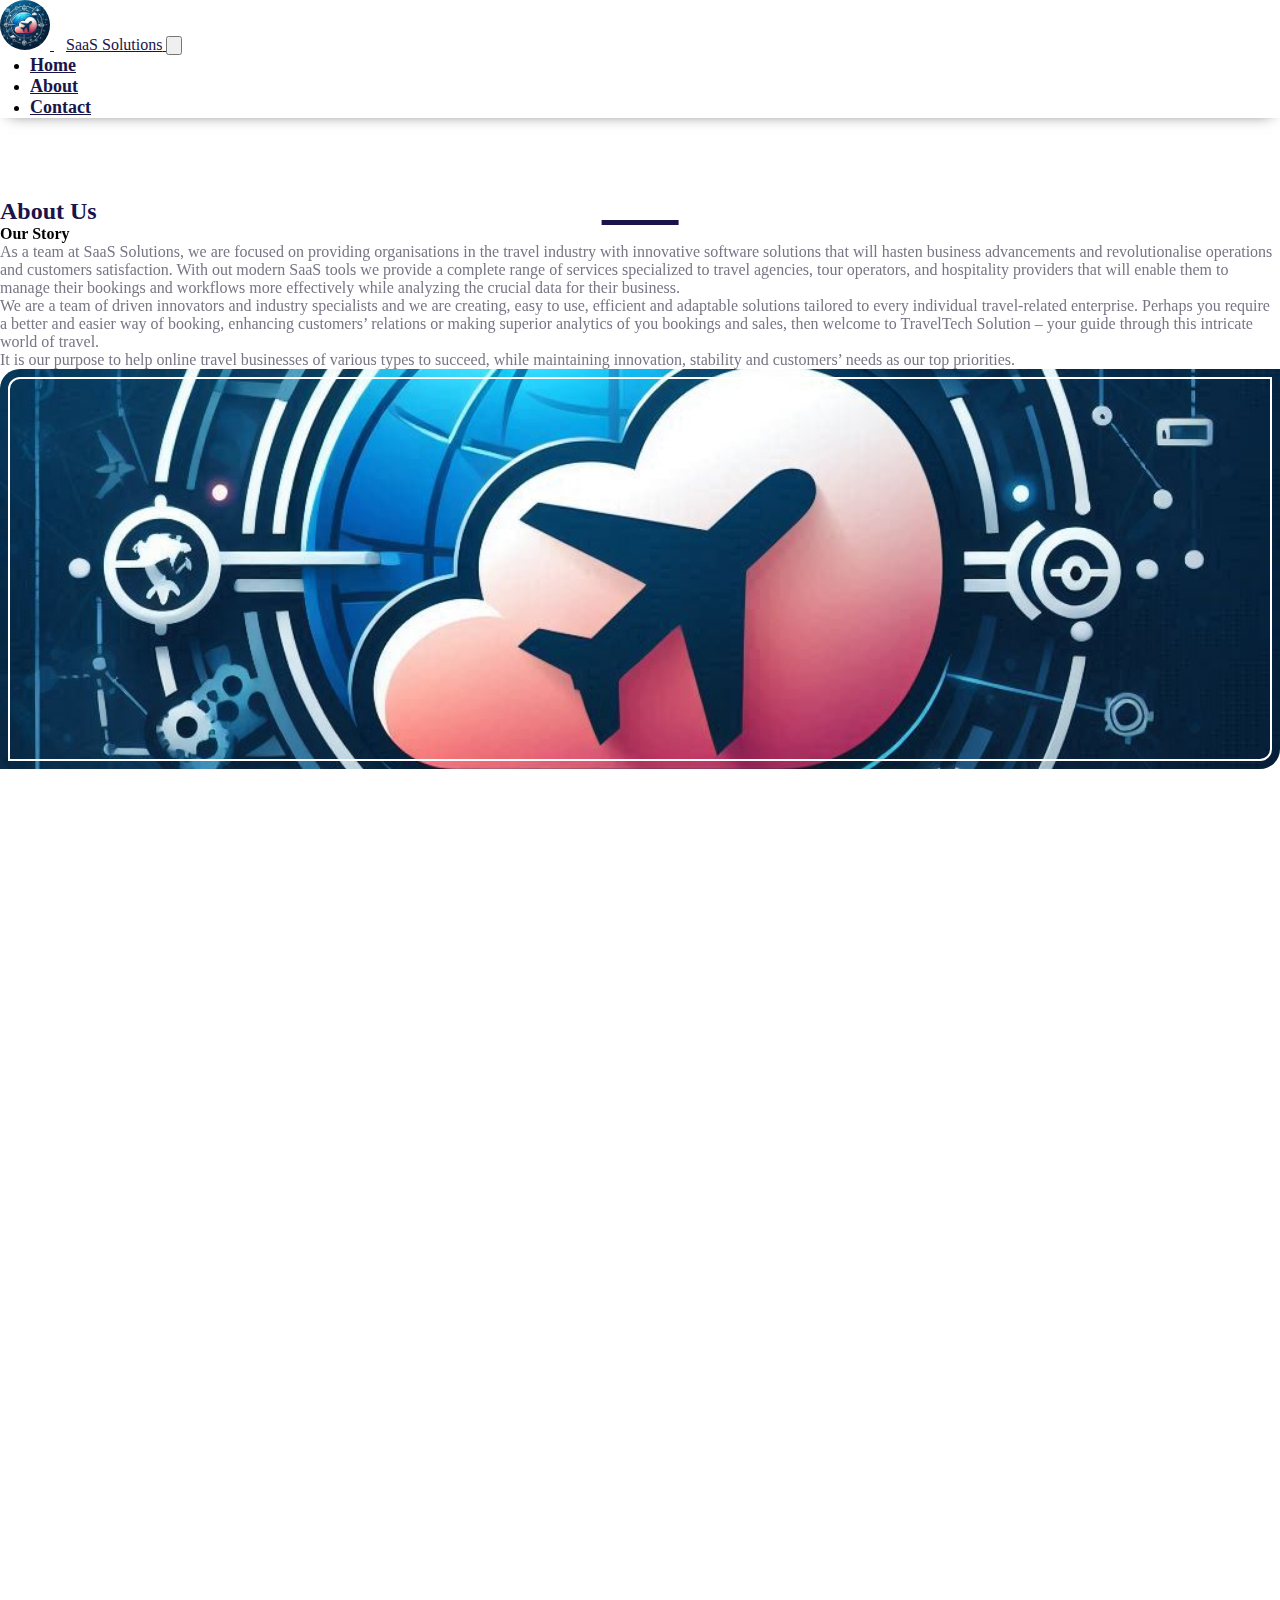
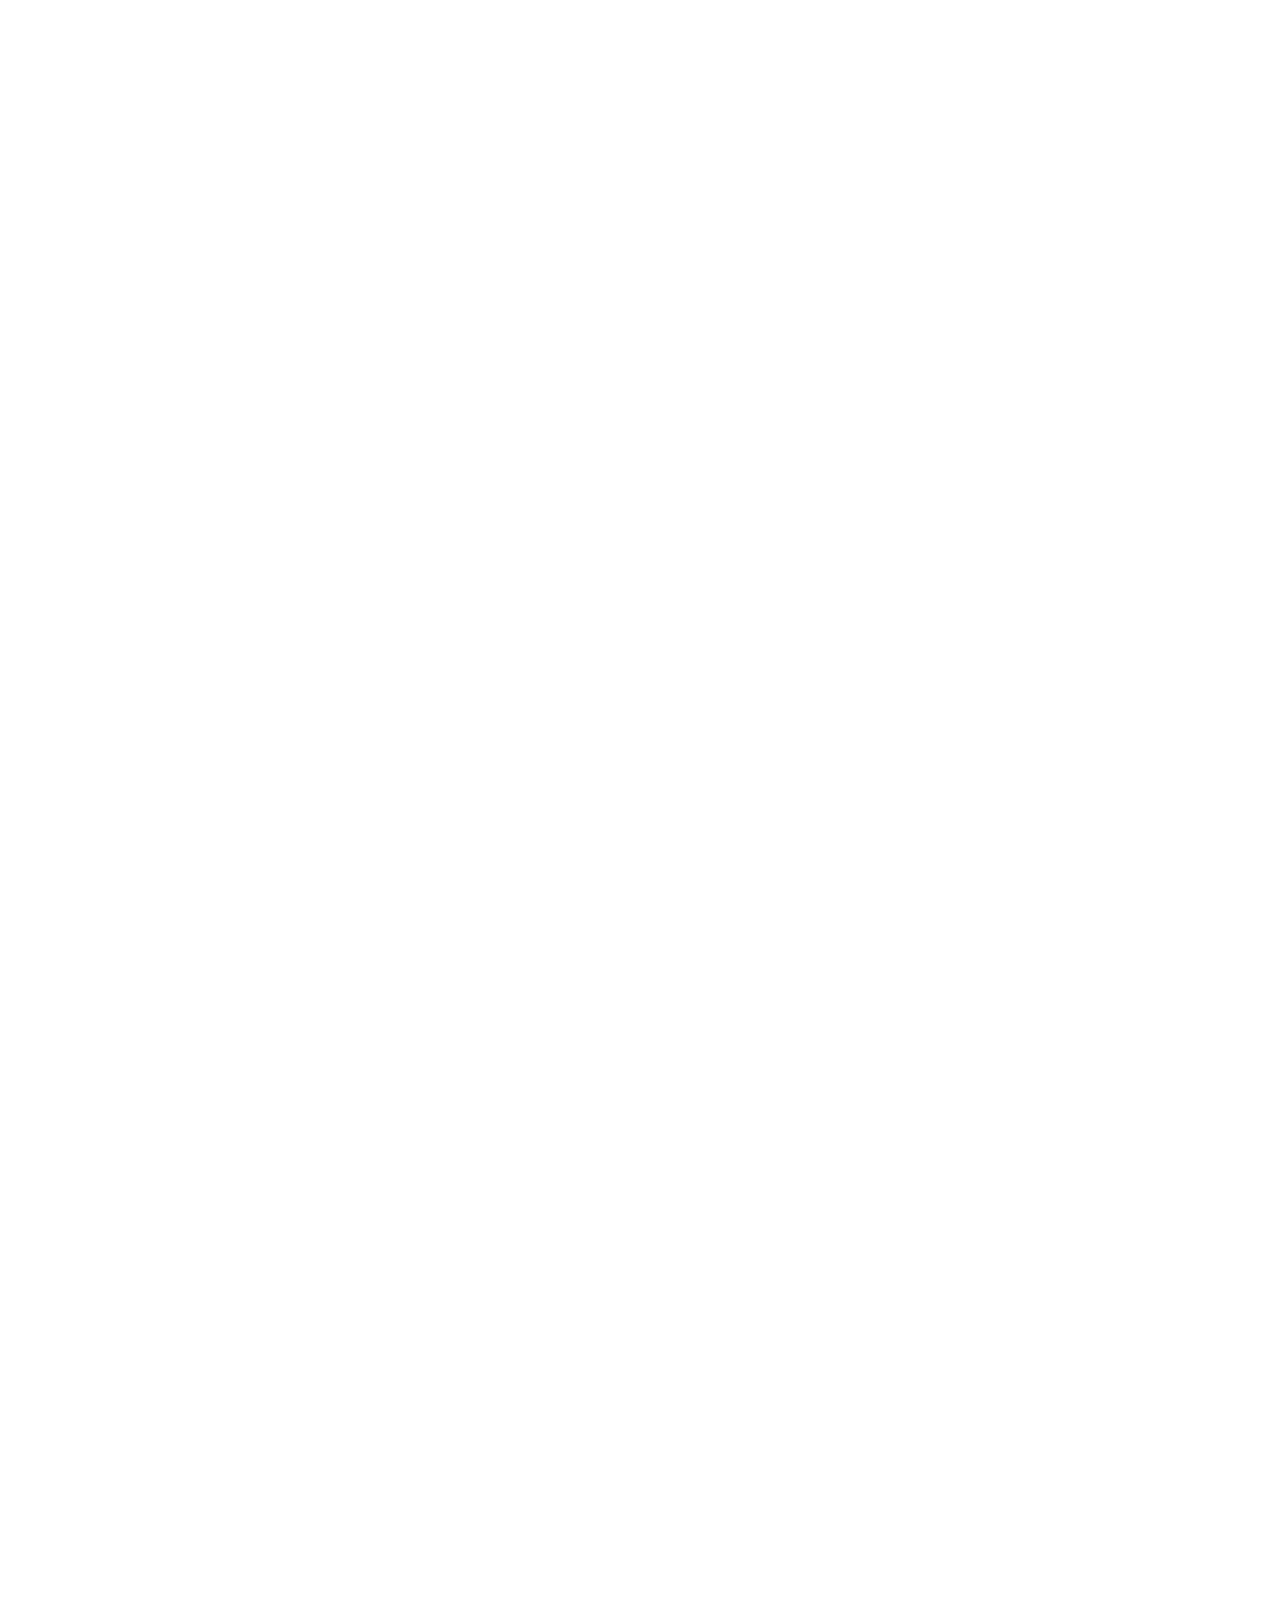
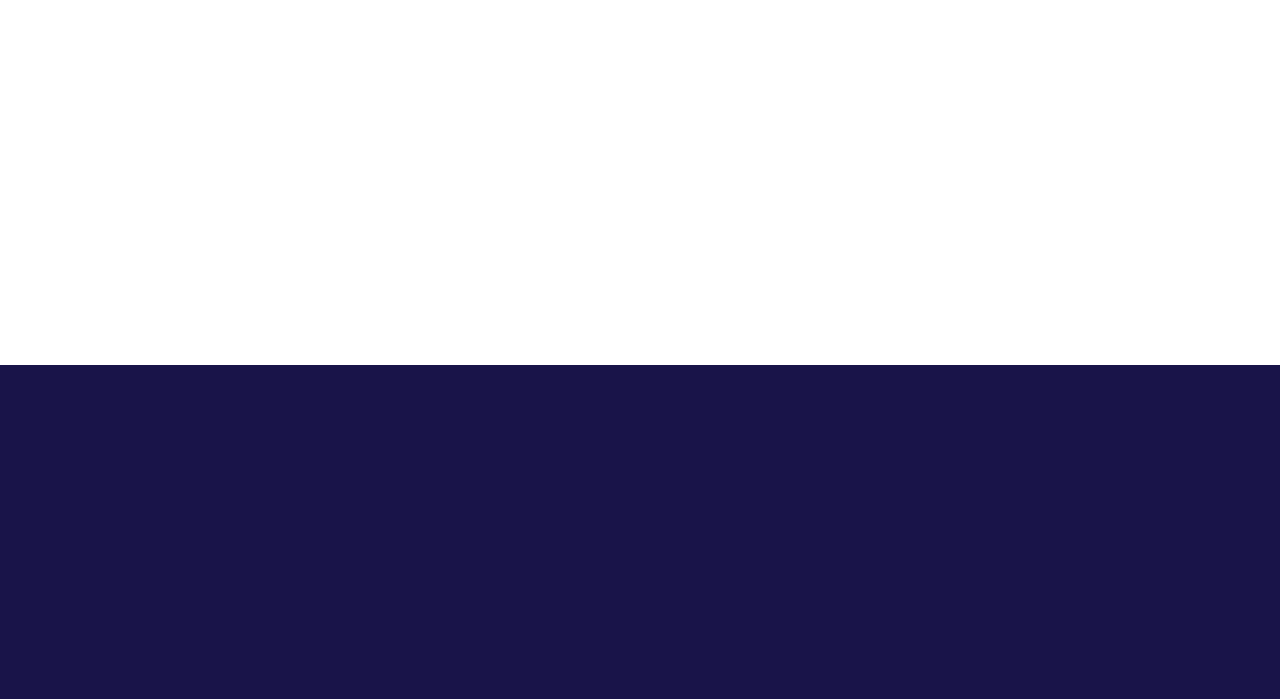
<file: about.html>
<!DOCTYPE html>
<html lang="en">

<head>
    <meta charset="UTF-8">
    <meta name="viewport" content="width=device-width, initial-scale=1.0">
    <title>About Us - SaaS Solutions</title>
    <meta name="description"
        content="We provide the best Travel SaaS services to improve your business productivity and satisfaction of customers" />
    <link rel="shortcut icon" href="images/logo.png" type="image/x-icon">
    <link href="https://cdn.jsdelivr.net/npm/bootstrap@5.2.3/dist/css/bootstrap.min.css" rel="stylesheet"
        integrity="sha384-rbsA2VBKQhggwzxH7pPCaAqO46MgnOM80zW1RWuH61DGLwZJEdK2Kadq2F9CUG65" crossorigin="anonymous">
    <link href="https://unpkg.com/aos@2.3.1/dist/aos.css" rel="stylesheet">
    <link rel="stylesheet" href="main.css">
</head>

<body>
    <!-- navbar start -->
    <nav class="navbar navbar-expand-lg bg-light fixed-top">
        <div class="container">
            <a class="navbar-brand d-flex align-items-center" href="#">
                <img src="images/logo.png" alt="saas solutions logo" width="50" height="">
                <span class="fs-3 fw-bold">SaaS Solutions</span>
            </a>
            <button class="navbar-toggler" type="button" data-bs-toggle="collapse"
                data-bs-target="#navbarSupportedContent" aria-controls="navbarSupportedContent" aria-expanded="false"
                aria-label="Toggle navigation">
                <span class="navbar-toggler-icon"></span>
            </button>
            <div class="collapse navbar-collapse justify-content-end" id="navbarSupportedContent">
                <ul class="navbar-nav mb-2 mb-lg-0">
                    <li class="nav-item">
                        <a class="nav-link active" aria-current="page" href="index.html">Home</a>
                    </li>
                    <li class="nav-item">
                        <a class="nav-link" href="about.html">About</a>
                    </li>
                    <li class="nav-item">
                        <a class="nav-link" href="contact.html">Contact</a>
                    </li>
                </ul>
            </div>
        </div>
    </nav>
    <!-- navbar end -->

    <!-- about us section start -->
    <section class="about_us">
        <div class="container">
            <h2 class="text-center fs-1 mb-5 pb-3 mt-5">About Us</h2>
            <div class="row">
                <div class="col-lg-6 col-12" data-aos="fade-up">
                    <h4>Our Story</h4>
                    <p>As a team at SaaS Solutions, we are focused on providing organisations in the travel industry
                        with innovative software solutions that will hasten business advancements and revolutionalise
                        operations and customers satisfaction. With out modern SaaS tools we provide a complete range of
                        services specialized to travel agencies, tour operators, and hospitality providers that will
                        enable them to manage their bookings and workflows more effectively while analyzing the crucial
                        data for their business.
                    </p>
                    <p>We are a team of driven innovators and industry specialists and we are creating, easy to use,
                        efficient and adaptable solutions tailored to every individual travel-related enterprise.
                        Perhaps you require a better and easier way of booking, enhancing customers’ relations or making
                        superior analytics of you bookings and sales, then welcome to TravelTech Solution – your guide
                        through this intricate world of travel.</p>
                    <p>It is our purpose to help online travel businesses of various types to succeed, while maintaining
                        innovation, stability and customers’ needs as our top priorities.</p>
                </div>
                <div class="col-lg-6 col-12" data-aos="fade-up">
                    <div class="about_img"></div>
                </div>
            </div>
        </div>
    </section>
    <!-- about us section end -->

    <!-- about us tab section start -->
    <section class="tab_section about_tab">
        <div class="container">
            <h2 class="text-center fs-1 mb-5 pb-3" data-aos="fade-up">Our Team</h2>
            <div class="row">
                <div class="col-12">
                    <ul class="row nav nav-pills mb-3 justify-content-between" id="pills-tab" role="tablist"
                        data-aos="fade-up">
                        <li class="col-md-3 col-12 nav-item text-center mb-3" role="presentation">
                            <button class="nav-link fw-semibold w-100 h-100 active" id="pills-all-tab" type="button"
                                role="tab" aria-selected="true" onclick="filterTeam('all', this)">All</button>
                        </li>
                        <li class="col-md-3 col-12 nav-item text-center mb-3" role="presentation">
                            <button class="nav-link fw-semibold w-100 h-100" id="pills-management-tab" type="button"
                                role="tab" aria-selected="false"
                                onclick="filterTeam('management', this)">Management</button>
                        </li>
                        <li class="col-md-3 col-12 nav-item text-center mb-3" role="presentation">
                            <button class="nav-link fw-semibold w-100 h-100" id="pills-development-tab" type="button"
                                role="tab" aria-selected="false"
                                onclick="filterTeam('development', this)">Development</button>
                        </li>
                        <li class="col-md-3 col-12 nav-item text-center mb-3" role="presentation">
                            <button class="nav-link fw-semibold w-100 h-100" id="pills-design-tab" type="button"
                                role="tab" aria-selected="false" onclick="filterTeam('design', this)">Design</button>
                        </li>
                    </ul>
                    <div class="row" id="team-members" data-aos="zoom-in">
                        <!-- Team Members -->
                        <div class="col-md-4 col-12 team-member" data-category="management">
                            <div class="card">
                                <div class="card-body text-center">
                                    <img src="images/team1.jpg" alt="Team Member 1" class="w-50 rounded-circle mb-4">
                                    <h5>Team Member 1</h5>
                                    <p>Management</p>
                                </div>
                            </div>
                        </div>
                        <div class="col-md-4 col-12 team-member" data-category="development">
                            <div class="card">
                                <div class="card-body text-center">
                                    <img src="images/team2.jpg" alt="Team Member 2" class="w-50 rounded-circle mb-4">
                                    <h5>Team Member 2</h5>
                                    <p>Development</p>
                                </div>
                            </div>
                        </div>
                        <div class="col-md-4 col-12 team-member" data-category="management">
                            <div class="card">
                                <div class="card-body text-center">
                                    <img src="images/team3.jpg" alt="Team Member 3" class="w-50 rounded-circle mb-4">
                                    <h5>Team Member 3</h5>
                                    <p>Management</p>
                                </div>
                            </div>
                        </div>
                        <div class="col-md-4 col-12 team-member" data-category="design">
                            <div class="card">
                                <div class="card-body text-center">
                                    <img src="images/team4.jpg" alt="Team Member 4" class="w-50 rounded-circle mb-4">
                                    <h5>Team Member 4</h5>
                                    <p>Design</p>
                                </div>
                            </div>
                        </div>
                        <div class="col-md-4 col-12 team-member" data-category="development">
                            <div class="card">
                                <div class="card-body text-center">
                                    <img src="images/team5.jpg" alt="Team Member 5" class="w-50 rounded-circle mb-4">
                                    <h5>Team Member 5</h5>
                                    <p>Development</p>
                                </div>
                            </div>
                        </div>
                        <div class="col-md-4 col-12 team-member" data-category="design">
                            <div class="card">
                                <div class="card-body text-center">
                                    <img src="images/team6.jpeg" alt="Team Member 6" class="w-50 rounded-circle mb-4">
                                    <h5>Team Member 6</h5>
                                    <p>Design</p>
                                </div>
                            </div>
                        </div>
                    </div>
                </div>
            </div>
        </div>
    </section>
    <!-- about us tab section end -->

    <!-- footer start -->
    <footer>
        <div class="container">
            <div class="row justify-content-between" data-aos="zoom-in">
                <div class="col-lg-4 col-sm-12 mb-4">
                    <h3 class="mb-4">About Us</h3>
                    <p>TISS helps travel businesses in leveraging cloud solutions for bookings and operations, creating
                        superior customers’ experiences.</p>
                </div>
                <div class="col-lg-3 col-sm-6 mb-4">
                    <h3 class="mb-4">Quicks Links</h3>
                    <ul>
                        <li><a href="index.html">Home</a></li>
                        <li><a href="about.html">About</a></li>
                        <li><a href="contact.html">Contact</a></li>
                    </ul>
                </div>
                <div class="col-lg-3 col-sm-6 mb-4">
                    <h3 class="mb-4">Contact Us</h3>
                    <ul>
                        <li>Email : <a href="mailto:info@example.com">info@example.com</a></li>
                        <li>Phone : <a href="tel:(123) 456-7890">(123) 456-7890</a></li>
                    </ul>
                </div>
            </div>
        </div>
    </footer>
    <!-- footer end -->

    <script src="https://cdn.jsdelivr.net/npm/bootstrap@5.2.3/dist/js/bootstrap.bundle.min.js"
        integrity="sha384-kenU1KFdBIe4zVF0s0G1M5b4hcpxyD9F7jL+jjXkk+Q2h455rYXK/7HAuoJl+0I4"
        crossorigin="anonymous"></script>
    <script src="https://unpkg.com/aos@2.3.1/dist/aos.js"></script>
    <script>
        AOS.init();
    </script>
    <script src="main.js"></script>
</body>

</html>
</file>
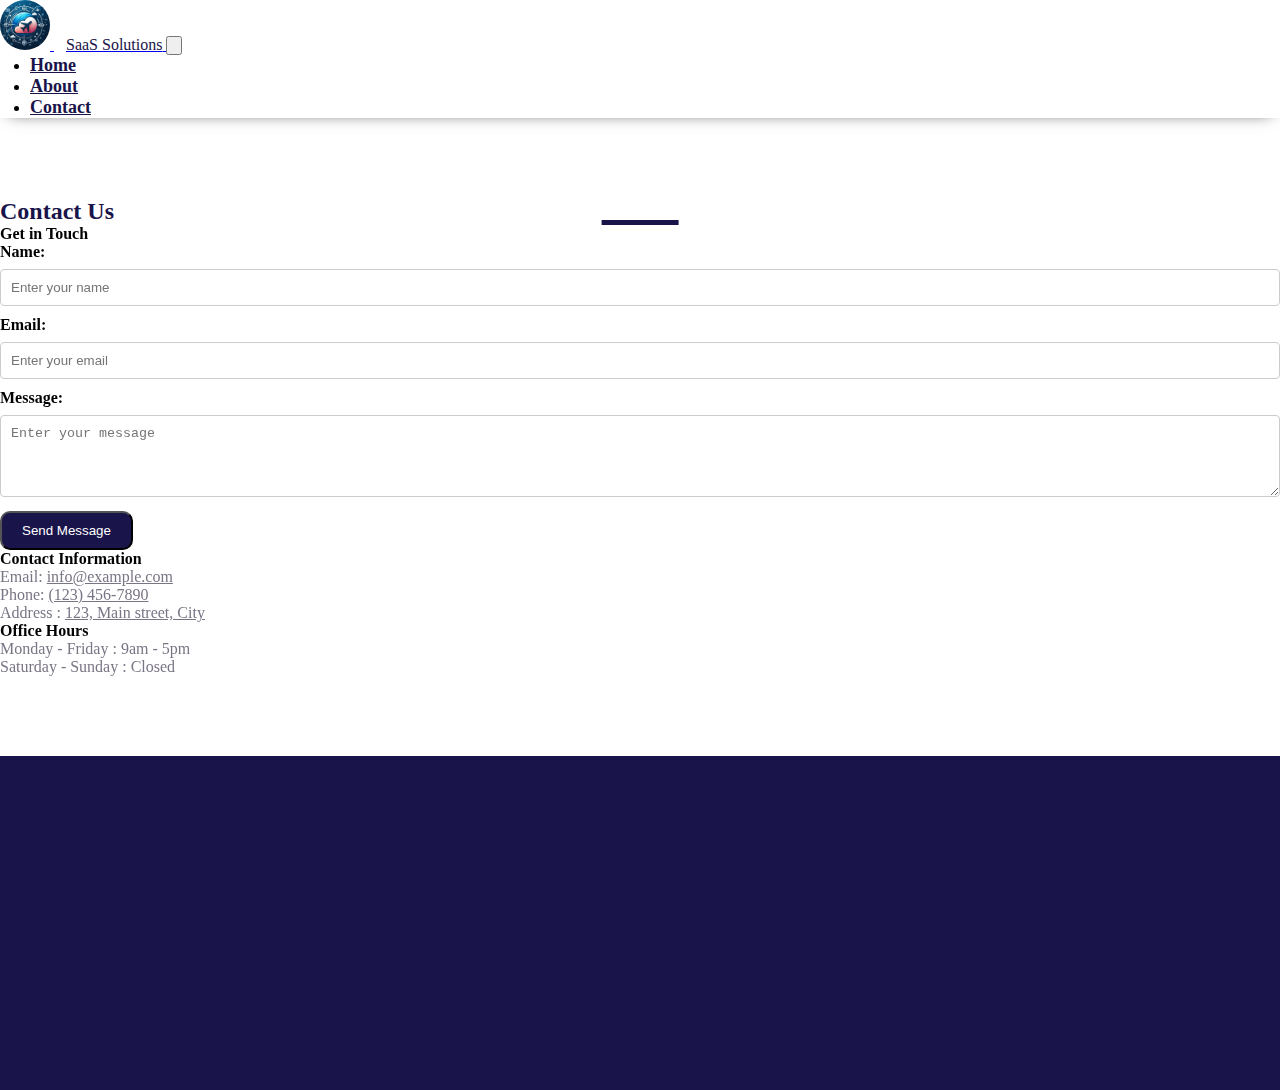
<file: contact.html>
<!DOCTYPE html>
<html lang="en">

<head>
    <meta charset="UTF-8">
    <meta name="viewport" content="width=device-width, initial-scale=1.0">
    <title>Contact Us - SaaS Solutions</title>
    <meta name="description"
        content="We provide the best Travel SaaS services to improve your business productivity and satisfaction of customers" />
    <link rel="shortcut icon" href="images/logo.png" type="image/x-icon">
    <link href="https://cdn.jsdelivr.net/npm/bootstrap@5.2.3/dist/css/bootstrap.min.css" rel="stylesheet"
        integrity="sha384-rbsA2VBKQhggwzxH7pPCaAqO46MgnOM80zW1RWuH61DGLwZJEdK2Kadq2F9CUG65" crossorigin="anonymous">
    <link href="https://unpkg.com/aos@2.3.1/dist/aos.css" rel="stylesheet">
    <link rel="stylesheet" href="main.css">
</head>

<body>
    <!-- navbar start -->
    <nav class="navbar navbar-expand-lg bg-light fixed-top">
        <div class="container">
            <a class="navbar-brand d-flex align-items-center" href="#">
                <img src="images/logo.png" alt="saas solutions logo" width="50" height="">
                <span class="fs-3 fw-bold">SaaS Solutions</span>
            </a>
            <button class="navbar-toggler" type="button" data-bs-toggle="collapse"
                data-bs-target="#navbarSupportedContent" aria-controls="navbarSupportedContent" aria-expanded="false"
                aria-label="Toggle navigation">
                <span class="navbar-toggler-icon"></span>
            </button>
            <div class="collapse navbar-collapse justify-content-end" id="navbarSupportedContent">
                <ul class="navbar-nav mb-2 mb-lg-0">
                    <li class="nav-item">
                        <a class="nav-link active" aria-current="page" href="index.html">Home</a>
                    </li>
                    <li class="nav-item">
                        <a class="nav-link" href="about.html">About</a>
                    </li>
                    <li class="nav-item">
                        <a class="nav-link" href="contact.html">Contact</a>
                    </li>
                </ul>
            </div>
        </div>
    </nav>
    <!-- navbar end -->

    <!-- contact us section start -->
    <section class="contact_us">
        <div class="container">
            <h2 class="text-center fs-1 mb-5 pb-3 mt-5">Contact Us</h2>
            <div class="row justify-content-between">
                <div class="col-md-6 col-12 mt-5" data-aos="fade-up">
                    <form id="contactForm" method="post" action="thankyou.html">
                        <h4 class="fw-bold">Get in Touch</h4>
                        <label for="name">Name:</label>
                        <input type="text" id="name" name="name" placeholder="Enter your name">
                        <div class="error" id="nameError">Please enter a valid name (at least 2 characters).</div>

                        <label for="email">Email:</label>
                        <input type="email" id="email" name="email" placeholder="Enter your email">
                        <div class="error" id="emailError">Please enter a valid email address.</div>

                        <label for="message">Message:</label>
                        <textarea id="message" name="message" rows="4" placeholder="Enter your message"></textarea>
                        <div class="error" id="messageError">Message cannot be empty.</div>

                        <button type="submit" class="fw-semibold">Send Message</button>
                    </form>
                </div>
                <div class="col-md-5 col-12 mt-5" data-aos="fade-up">
                    <div>
                        <h4>Contact Information</h4>
                        <p class="fw-semibold">Email: <a href="info@example.com">info@example.com</a></p>
                        <p class="fw-semibold">Phone: <a href="tel:(123) 456-7890">(123) 456-7890</a></p>
                        <p class="fw-semibold">Address : <a href="https://www.google.com/maps">123, Main street,
                                City</a></p>
                    </div>
                    <div>
                        <h4>Office Hours</h4>
                        <p class="fw-semibold">Monday - Friday : 9am - 5pm</p>
                        <p class="fw-semibold">Saturday - Sunday : Closed</p>
                    </div>
                </div>
            </div>
        </div>
    </section>
    <!-- contact us section end -->

    <!-- footer section start -->
    <footer>
        <div class="container">
            <div class="row justify-content-between" data-aos="zoom-in">
                <div class="col-lg-4 col-sm-12 mb-4">
                    <h3 class="mb-4">About Us</h3>
                    <p>TISS helps travel businesses in leveraging cloud solutions for bookings and operations, creating
                        superior customers’ experiences.</p>
                </div>
                <div class="col-lg-3 col-sm-6 mb-4">
                    <h3 class="mb-4">Quicks Links</h3>
                    <ul>
                        <li><a href="index.html">Home</a></li>
                        <li><a href="about.html">About</a></li>
                        <li><a href="contact.html">Contact</a></li>
                    </ul>
                </div>
                <div class="col-lg-3 col-sm-6 mb-4">
                    <h3 class="mb-4">Contact Us</h3>
                    <ul>
                        <li>Email : <a href="mailto:info@example.com">info@example.com</a></li>
                        <li>Phone : <a href="tel:(123) 456-7890">(123) 456-7890</a></li>
                    </ul>
                </div>
            </div>
        </div>
    </footer>
    <!-- footer section end -->


    <script src="https://cdn.jsdelivr.net/npm/bootstrap@5.2.3/dist/js/bootstrap.bundle.min.js"
        integrity="sha384-kenU1KFdBIe4zVF0s0G1M5b4hcpxyD9F7jL+jjXkk+Q2h455rYXK/7HAuoJl+0I4"
        crossorigin="anonymous"></script>

    <script>
        document.getElementById('contactForm').addEventListener('submit', function (event) {
            event.preventDefault();

            const name = document.getElementById('name').value.trim();
            const email = document.getElementById('email').value.trim();
            const message = document.getElementById('message').value.trim();

            const nameError = document.getElementById('nameError');
            const emailError = document.getElementById('emailError');
            const messageError = document.getElementById('messageError');

            let isValid = true;

            if (name.length < 2) {
                nameError.style.display = 'block';
                isValid = false;
            } else {
                nameError.style.display = 'none';
            }

            const emailPattern = /^[^\s@]+@[^\s@]+\.[^\s@]+$/;
            if (!emailPattern.test(email)) {
                emailError.style.display = 'block';
                isValid = false;
            } else {
                emailError.style.display = 'none';
            }

            if (message === '') {
                messageError.style.display = 'block';
                isValid = false;
            } else {
                messageError.style.display = 'none';
            }

            if (isValid) {
                alert('Form submitted successfully!');
                window.location.href = 'thankyou.html';
            }
        });
    </script>
    <script src="https://unpkg.com/aos@2.3.1/dist/aos.js"></script>
    <script>
        AOS.init();
    </script>
</body>

</html>
</file>
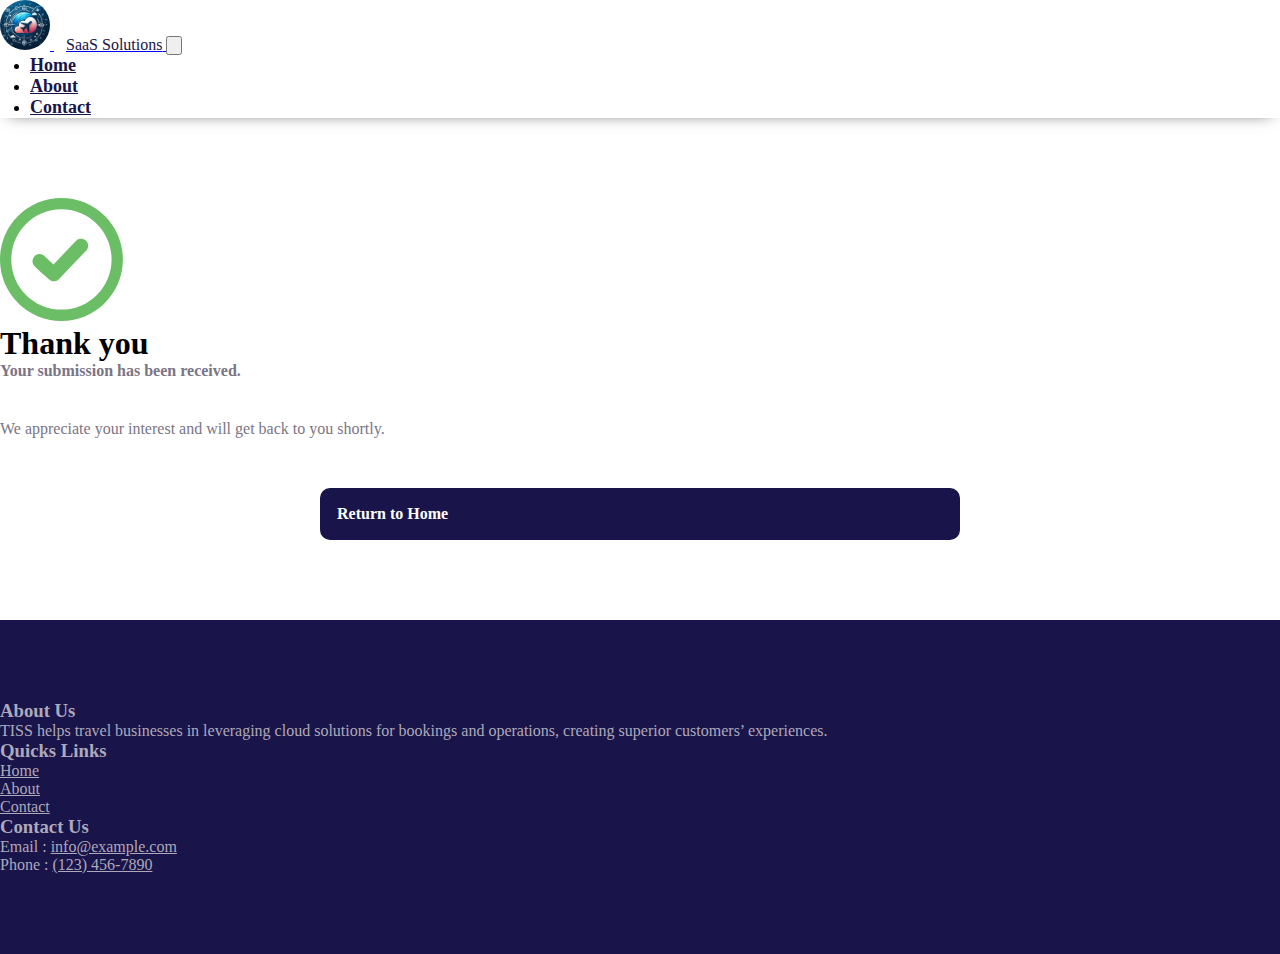
<file: thankyou.html>
<!DOCTYPE html>
<html lang="en">

<head>
    <meta charset="UTF-8">
    <meta name="viewport" content="width=device-width, initial-scale=1.0">
    <title>Thank you - SaaS Solutions</title>
    <meta name="description"
        content="We provide the best Travel SaaS services to improve your business productivity and satisfaction of customers" />
    <link rel="shortcut icon" href="images/logo.png" type="image/x-icon">
    <link href="https://cdn.jsdelivr.net/npm/bootstrap@5.2.3/dist/css/bootstrap.min.css" rel="stylesheet"
        integrity="sha384-rbsA2VBKQhggwzxH7pPCaAqO46MgnOM80zW1RWuH61DGLwZJEdK2Kadq2F9CUG65" crossorigin="anonymous">
    <link rel="stylesheet" href="main.css">
</head>

<body>
    <!-- navbar section start -->
    <nav class="navbar navbar-expand-lg bg-light fixed-top">
        <div class="container">
            <a class="navbar-brand d-flex align-items-center" href="#">
                <img src="images/logo.png" alt="saas solutions logo" width="50" height="">
                <span class="fs-3 fw-bold">SaaS Solutions</span>
            </a>
            <button class="navbar-toggler" type="button" data-bs-toggle="collapse"
                data-bs-target="#navbarSupportedContent" aria-controls="navbarSupportedContent" aria-expanded="false"
                aria-label="Toggle navigation">
                <span class="navbar-toggler-icon"></span>
            </button>
            <div class="collapse navbar-collapse justify-content-end" id="navbarSupportedContent">
                <ul class="navbar-nav mb-2 mb-lg-0">
                    <li class="nav-item">
                        <a class="nav-link active" aria-current="page" href="index.html">Home</a>
                    </li>
                    <li class="nav-item">
                        <a class="nav-link" href="about.html">About</a>
                    </li>
                    <li class="nav-item">
                        <a class="nav-link" href="contact.html">Contact</a>
                    </li>
                </ul>
            </div>
        </div>
    </nav>
    <!-- navbar section end -->

    <!-- thankyou section start -->
    <section class="thankyou_section">
        <div class="container">
            <div class="row">
                <div class="col-12 text-center">
                    <?xml version="1.0" encoding="utf-8"?><svg class="mt-5" version="1.1" id="Layer_1"
                        xmlns="http://www.w3.org/2000/svg" xmlns:xlink="http://www.w3.org/1999/xlink" x="0px" y="0px"
                        width="122.88px" height="122.88px" viewBox="0 0 122.88 122.88"
                        enable-background="new 0 0 122.88 122.88" xml:space="preserve">
                        <g>
                            <path fill="#6BBE66"
                                d="M34.388,67.984c-0.286-0.308-0.542-0.638-0.762-0.981c-0.221-0.345-0.414-0.714-0.573-1.097 c-0.531-1.265-0.675-2.631-0.451-3.934c0.224-1.294,0.812-2.531,1.744-3.548l0.34-0.35c2.293-2.185,5.771-2.592,8.499-0.951 c0.39,0.233,0.762,0.51,1.109,0.827l0.034,0.031c1.931,1.852,5.198,4.881,7.343,6.79l1.841,1.651l22.532-23.635 c0.317-0.327,0.666-0.62,1.035-0.876c0.378-0.261,0.775-0.482,1.185-0.661c0.414-0.181,0.852-0.323,1.3-0.421 c0.447-0.099,0.903-0.155,1.356-0.165h0.026c0.451-0.005,0.893,0.027,1.341,0.103c0.437,0.074,0.876,0.193,1.333,0.369 c0.421,0.161,0.825,0.363,1.207,0.604c0.365,0.231,0.721,0.506,1.056,0.822l0.162,0.147c0.316,0.313,0.601,0.653,0.85,1.014 c0.256,0.369,0.475,0.766,0.652,1.178c0.183,0.414,0.325,0.852,0.424,1.299c0.1,0.439,0.154,0.895,0.165,1.36v0.23 c-0.004,0.399-0.042,0.804-0.114,1.204c-0.079,0.435-0.198,0.863-0.356,1.271c-0.16,0.418-0.365,0.825-0.607,1.21 c-0.238,0.377-0.518,0.739-0.832,1.07l-27.219,28.56c-0.32,0.342-0.663,0.642-1.022,0.898c-0.369,0.264-0.767,0.491-1.183,0.681 c-0.417,0.188-0.851,0.337-1.288,0.44c-0.435,0.104-0.889,0.166-1.35,0.187l-0.125,0.003c-0.423,0.009-0.84-0.016-1.241-0.078 l-0.102-0.02c-0.415-0.07-0.819-0.174-1.205-0.31c-0.421-0.15-0.833-0.343-1.226-0.575l-0.063-0.04 c-0.371-0.224-0.717-0.477-1.032-0.754l-0.063-0.06c-1.58-1.466-3.297-2.958-5.033-4.466c-3.007-2.613-7.178-6.382-9.678-9.02 L34.388,67.984L34.388,67.984z M61.44,0c16.96,0,32.328,6.883,43.453,17.987c11.104,11.125,17.986,26.493,17.986,43.453 c0,16.961-6.883,32.329-17.986,43.454C93.769,115.998,78.4,122.88,61.44,122.88c-16.961,0-32.329-6.882-43.454-17.986 C6.882,93.769,0,78.4,0,61.439C0,44.48,6.882,29.112,17.986,17.987C29.112,6.883,44.479,0,61.44,0L61.44,0z M96.899,25.981 C87.826,16.907,75.29,11.296,61.44,11.296c-13.851,0-26.387,5.611-35.46,14.685c-9.073,9.073-14.684,21.609-14.684,35.458 c0,13.851,5.611,26.387,14.684,35.46s21.609,14.685,35.46,14.685c13.85,0,26.386-5.611,35.459-14.685s14.684-21.609,14.684-35.46 C111.583,47.59,105.973,35.054,96.899,25.981L96.899,25.981z" />
                        </g>
                    </svg>
                    <h1 class="fw-bold">Thank you</h1>
                    <h4>Your submission has been received.</h4>
                    <p>We appreciate your interest and will get back to you shortly.</p>
                    <a href="index.html">Return to Home</a>
                </div>
            </div>
        </div>
    </section>
    <!-- thankyou section end -->

    <!-- footer section start -->
    <footer>
        <div class="container">
            <div class="row justify-content-between">
                <div class="col-lg-4 col-sm-12 mb-4">
                    <h3 class="mb-4">About Us</h3>
                    <p>TISS helps travel businesses in leveraging cloud solutions for bookings and operations, creating
                        superior customers’ experiences.</p>
                </div>
                <div class="col-lg-3 col-sm-6 mb-4">
                    <h3 class="mb-4">Quicks Links</h3>
                    <ul>
                        <li><a href="index.html">Home</a></li>
                        <li><a href="about.html">About</a></li>
                        <li><a href="contact.html">Contact</a></li>
                    </ul>
                </div>
                <div class="col-lg-3 col-sm-6 mb-4">
                    <h3 class="mb-4">Contact Us</h3>
                    <ul>
                        <li>Email : <a href="mailto:info@example.com">info@example.com</a></li>
                        <li>Phone : <a href="tel:(123) 456-7890">(123) 456-7890</a></li>
                    </ul>
                </div>
            </div>
        </div>
    </footer>
    <!-- footer section end -->




    <script src="https://cdn.jsdelivr.net/npm/bootstrap@5.2.3/dist/js/bootstrap.bundle.min.js"
        integrity="sha384-kenU1KFdBIe4zVF0s0G1M5b4hcpxyD9F7jL+jjXkk+Q2h455rYXK/7HAuoJl+0I4"
        crossorigin="anonymous"></script>
</body>

</html>
</file>
<file: main.css>
* {
    margin: 0%;
    padding: 0%;
    box-sizing: border-box;
}

body {
    scroll-behavior: smooth;
}

.navbar {
    box-shadow: 0px 4px 15px -9px rgba(0, 0, 0, 0.75);
}

.navbar img {
    border-radius: 50%;
}

.navbar span {
    color: #191449;
    padding-left: 12px;
}

.navbar .nav-item {
    margin-left: 30px;
}

.navbar .nav-link {
    color: #191449;
    font-size: 18px;
    font-weight: 600;
    position: relative;
}

.navbar .nav-link::before {
    content: "";
    position: absolute;
    bottom: 0px;
    left: 50%;
    height: 3px;
    width: 0%;
    transform: translateX(-50%);
    background-color: #191449;
    transition: all 0.5s;
}

.navbar .nav-link:hover::before {
    width: 100%;
}

/* .navbar .nav-link.active::before {
    width: 100%;
} */

.home_banner {
    background-image: linear-gradient(to bottom right, rgba(25, 20, 73, 1), rgba(0, 0, 0, 0.6)), url('images/banner.png');
    background-size: cover;
    padding: 80px 0px;
    height: 600px;
}

.home_banner a {
    border-radius: 10px;
    padding: 10px 20px;
    color: #fff;
    border: 2px solid #fff;
}

.home_banner a:hover {
    background-color: #fff;
    color: #191449;
}

.home_banner h1 {
    font-size: 50px;
}

.swiper {
    width: 100%;
    height: 100%;
}

.swiper-slide {
    text-align: center;
    font-size: 18px;
    background: #fff;
    display: flex;
    justify-content: center;
    align-items: center;
}

.swiper-slide img {
    display: block;
    width: 100%;
    height: 100%;
    object-fit: cover;
}

.trusted {
    padding: 80px 0px;
}

.trusted img {
    width: 160px;
}

section {
    padding: 80px 0px;
}

section h2 {
    color: #191449;
    position: relative;
}

section p {
    color: #7a7585;
}

section h2::before {
    content: "";
    position: absolute;
    bottom: 0px;
    left: 50%;
    height: 5px;
    width: 6%;
    transform: translateX(-50%);
    background-color: #191449;
    transition: all 0.5s;
}

.tab_section ul {
    background-color: #fff;
    border-radius: 10px;
}

.tab_section .nav-link {
    color: #191449;
    border: 2px solid #191449;
}

.tab_section .nav-link:hover {
    color: #fff;
    background-color: #191449;

}

.tab_section .nav-link.active {
    background-color: #191449;
}

.newsletter_section {
    background-color: #191449;
    color: #fff;
}

.newsletter_section .btn {
    background-color: #fff;
    color: #191449;
    border: 2px solid #fff;
}

.newsletter_section p {
    color: #fff;
}

.newsletter_section .btn:hover {
    background-color: #191449;
    color: #fff;
}

button.btn.btn-primary.mb-3.fw-semibold:active {
    background-color: #191449;
    color: #fff;
    border-color: #fff;
}

.swiper-pagination {
    margin-top: 30px;
    position: relative;
}

.swiper-button-prev:after,
.swiper-rtl .swiper-button-next:after,
.swiper-button-next:after,
.swiper-rtl .swiper-button-prev:after {
    color: #191449;
}

.swiper-pagination-bullet-active {
    color: #191449;
    background-color: #191449;
}

footer {
    background-color: #191449;
    padding: 80px 0px;
    color: #aea9ba;
}

footer ul {
    list-style-type: none;
    list-style-position: outside;
    padding: 0%;
}

footer a {
    color: #aea9ba;
}

footer a:hover {
    text-decoration: underline;
    color: #fff;
}


.thankyou_section h4 {
    color: #7a7585;
    margin-bottom: 40px;
}

.thankyou_section a {
    color: #fff;
    background-color: #191449;
    text-decoration: none;
    padding: 15px;
    border-radius: 10px;
    font-weight: 600;
    display: block;
    width: 50%;
    margin: 50px auto 0px;
    border: 2px solid #191449;
}

.thankyou_section a:hover {
    color: #191449;
    background-color: white;
}

label {
    display: block;
    margin-bottom: 8px;
    font-weight: bold;
}

input,
textarea {
    width: 100%;
    padding: 10px;
    margin-bottom: 10px;
    border: 1px solid #ccc;
    border-radius: 4px;
}

.error {
    color: red;
    margin-bottom: 10px;
    display: none;
}

.contact_us button {
    background-color: #191449;
    color: #fff;
    padding: 10px 20px;
    border-radius: 10px;
}

.contact_us button:hover {
    background-color: #fff;
    color: #191449;
}

.contact_us a {
    color: #7a7585;
}

.about_img {
    height: 400px;
    min-height: 100%;
    background: url("images/logo.png") no-repeat center;
    background-size: cover;
    outline: 2px double #fff;
    outline-offset: -10px;
    border-radius: 20px 0px 20px 0px;
}
</file>
